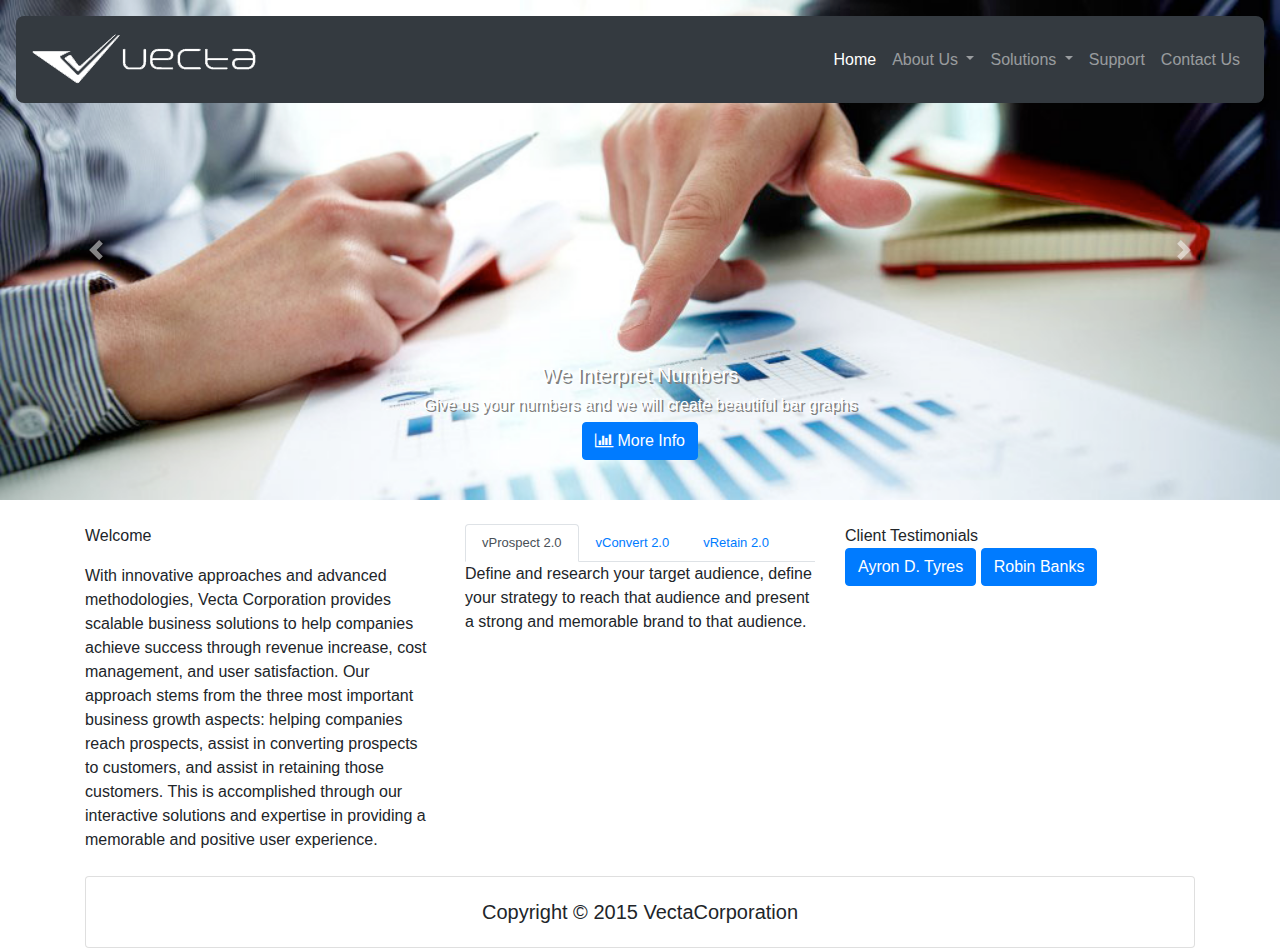
<file: index.html>
<!doctype html>
<html lang="en">
<head>
    <!-- Required meta tags -->
    <meta charset="utf-8">
    <meta name="viewport" content="width=device-width, initial-scale=1, shrink-to-fit=no">

    <!-- Bootstrap CSS -->
    <link rel="stylesheet" href="https://maxcdn.bootstrapcdn.com/bootstrap/4.0.0/css/bootstrap.min.css" integrity="sha384-Gn5384xqQ1aoWXA+058RXPxPg6fy4IWvTNh0E263XmFcJlSAwiGgFAW/dAiS6JXm" crossorigin="anonymous">
    <link rel="stylesheet" href="https://cdnjs.cloudflare.com/ajax/libs/font-awesome/4.7.0/css/font-awesome.min.css">
    <link rel="stylesheet" href="styles/styles.css">
    <title>Hello, world!</title>
</head>
<body>


<div id="carouselExampleControls" class="carousel slide" data-ride="carousel">
    <div class="carousel-inner">
        <div class="carousel-item active">
            <img class="d-block w-100" src="images/header1.jpg" alt="First slide">
            <div class="carousel-caption d-none d-md-block">
                <h5 style="text-shadow: 2px 2px gray">We Interpret Numbers</h5>
                <h6 style="text-shadow: 2px 2px gray">Give us your numbers and we will create beautiful bar graphs</h6>
                <button id="carouselButton1" type="button" class="btn btn-primary"> <i class="fa fa-bar-chart"></i> More Info</button>
            </div>

        </div>
        <div class="carousel-item">
            <img class="d-block w-100" src="images/header2.jpg" alt="Second slide">
            <div class="carousel-caption d-none d-md-block">
                <h5>Make the Deal</h5>
                <p>You will close every deal with a handshake</p>
                <button type="button" class="btn btn-primary"> <i class="fa fa-thumbs-up"></i> More Info</button>
            </div>
        </div>
        <div class="carousel-item">
            <img class="d-block w-100" src="images/header3.jpg" alt="Third slide">
            <div class="carousel-caption d-none d-md-block">
                <h3 style="text-shadow: 2px 2px gray">Lorem </h3>
            </div>
        </div>
        <div class="carousel-item">
            <img class="d-block w-100" src="images/header4.jpg" alt="Forth slide">
            <div class="carousel-caption d-none d-md-block">
                <h3 style="text-shadow: 2px 2px gray">Lorem </h3>
            </div>
        </div>
    </div>
    <a class="carousel-control-prev" href="#carouselExampleControls" role="button" data-slide="prev">
        <span class="carousel-control-prev-icon" aria-hidden="true"></span>
        <span class="sr-only">Previous</span>
    </a>
    <a class="carousel-control-next" href="#carouselExampleControls" role="button" data-slide="next">
        <span class="carousel-control-next-icon" aria-hidden="true"></span>
        <span class="sr-only">Next</span>
    </a>
</div>
<div id="contForNav" class="container-fluid">
<nav class="navbar navbar-expand-md navbar-dark bg-dark">
    <a class="navbar-brand" href="#">
        <img src="images/logo.png" alt="">
    </a>
    <button class="navbar-toggler" type="button" data-toggle="collapse" data-target="#navbarText" aria-controls="navbarText" aria-expanded="false" aria-label="Toggle navigation">
        <span class="navbar-toggler-icon"></span>
    </button>
    <div class="collapse navbar-collapse justify-content-end" id="navbarText">
        <ul class="nav navbar-nav ">
            <li class="nav-item active">
                <a class="nav-link" href="#">Home <span class="sr-only">(current)</span></a>
            </li>
            <li class="nav-item dropdown">
                <a class="nav-link dropdown-toggle" href="#" id="navbarDropdownMenuLinkAboutUs" role="button" data-toggle="dropdown" aria-haspopup="true" aria-expanded="false">
                    About Us
                </a>
            </li>
            <li class="nav-item dropdown">
                <a class="nav-link dropdown-toggle" href="#" id="navbarDropdownMenuLink" role="button" data-toggle="dropdown" aria-haspopup="true" aria-expanded="false">
                    Solutions
                </a>
                <div class="dropdown-menu" aria-labelledby="navbarDropdownMenuLink">
                    <a class="dropdown-item" href="solutions.html#list-item-1">vProspect 2.0</a>
                    <a class="dropdown-item" href="solutions.html#list-item-2">vConvert 2.0</a>
                    <a class="dropdown-item" href="solutions.html#list-item-3">vRetain 2.0 <span class="badge badge-dark">New!</span></a>
                </div>
            </li>
            <li class="nav-item">
                <a class="nav-link" href="#">Support</a>
            </li>
            <li class="nav-item">
                <a class="nav-link" href="#">Contact Us</a>
            </li>
        </ul>
        <!--        <span class="navbar-text">-->
        <!--				<em>24/7 365 turnkey vSolutions for your agile ebusiness!</em>-->
        <!--			</span>-->
    </div>
</nav>

</div>
<br>
<div class="container">
    <div class="row">
        <div class="col-sm">
            <p>Welcome</p>

            With innovative approaches and advanced methodologies, Vecta Corporation provides scalable business
            solutions to help companies achieve success through revenue increase, cost management,
            and user satisfaction. Our approach stems from the three most important business growth aspects:
            helping companies reach prospects, assist in converting prospects to customers, and assist in retaining
            those customers. This is accomplished through our interactive solutions and expertise in providing a
            memorable and positive user experience.

        </div>
        <div class="col-sm">

            <ul class="nav nav-tabs" id="myTab" role="tablist">
                <li class="nav-item">
                    <a class="nav-link active" id="home-tab" data-toggle="tab" href="#vProspect" role="tab" aria-controls="vProspect" aria-selected="true">vProspect 2.0</a>
                </li>
                <li class="nav-item">
                    <a class="nav-link" id="profile-tab" data-toggle="tab" href="#vConvert" role="tab" aria-controls="vConvert aria-selected="false">vConvert 2.0</a>
                </li>
                <li class="nav-item">
                    <a class="nav-link" id="contact-tab" data-toggle="tab" href="#vRetain" role="tab" aria-controls="vRetain" aria-selected="false">vRetain 2.0</a>
                </li>
            </ul>
            <div class="tab-content" id="myTabContent">
                <div class="tab-pane fade show active" id="vProspect" role="tabpanel" aria-labelledby="vProspect-tab">
                    Define and research your target audience, define your strategy to reach that audience and
                    present a strong and memorable brand to that audience.
                </div>
                <div class="tab-pane fade" id="vConvert" role="tabpanel" aria-labelledby="vConvert-tab">
                    Create a highly user-friendly and easy-to-navigate information architecture that will
                    help your prospects interact with the company on a highly interactive level.
                </div>
                <div class="tab-pane fade" id="vRetain" role="tabpanel" aria-labelledby="vRetain-tab">
                    Build on existing customer relationships to improve productivity and
                    maximize customer loyalty, while growing revenues.
                </div>
            </div>


        </div>
        <div class="col-sm">
            Client Testimonials<br>

            <div id="accordion">
                    <button class="btn btn-primary" data-toggle="collapse" data-target="#collapseOne" aria-expanded="false" aria-controls="collapseOne">
                        Ayron D. Tyres
                    </button>

                    <button class="btn btn-primary" data-toggle="collapse" data-target="#collapseTwo" aria-expanded="false" aria-controls="collapseTwo">
                        Robin Banks
                    </button>
            <div id="collapseOne" class="collapse" aria-labelledby="headingOne" data-parent="#accordion">
                    <div class="card-body">
                        <p>Throughout the years we have worked with Vecta Corporation, we have always been amazed at
                            the level of dedication and professionalism that they have provided us and our WGDC products.
                            It is this commitment that has increased both our income and exposure exponentially.
                        </p>
                        Aaron D. Tyres<br>
                        CEO<br>
                        American Rubber, Inc.
                    </div>

                    </div>

                    <div id="collapseTwo" class="collapse" aria-labelledby="headingTwo" data-parent="#accordion">
                        <div class="card-body">
                            <p>Incredible results from an incredible effort by the Vecta Corporation team! We are very pleased with the business benefits we have rceived by working with them.
                            </p>
                            Robin Banks<br>
                            CTO<br>
                            Profits Financial, LLC.
                        </div>
                    </div>
            </div>
        </div>
    </div>
</div>
<br>
<div class="container">
    <div class="card">

        <div class="card-body">
            <blockquote class="blockquote mb-0">
                <footer class="footer"> Copyright &#169; 2015 VectaCorporation</footer>
            </blockquote>
        </div>
    </div>

</div>



<!-- Optional JavaScript -->
<!-- jQuery first, then Popper.js, then Bootstrap JS -->
<script src="https://code.jquery.com/jquery-3.2.1.slim.min.js" integrity="sha384-KJ3o2DKtIkvYIK3UENzmM7KCkRr/rE9/Qpg6aAZGJwFDMVNA/GpGFF93hXpG5KkN" crossorigin="anonymous"></script>
<script src="https://cdnjs.cloudflare.com/ajax/libs/popper.js/1.12.9/umd/popper.min.js" integrity="sha384-ApNbgh9B+Y1QKtv3Rn7W3mgPxhU9K/ScQsAP7hUibX39j7fakFPskvXusvfa0b4Q" crossorigin="anonymous"></script>
<script src="https://maxcdn.bootstrapcdn.com/bootstrap/4.0.0/js/bootstrap.min.js" integrity="sha384-JZR6Spejh4U02d8jOt6vLEHfe/JQGiRRSQQxSfFWpi1MquVdAyjUar5+76PVCmYl" crossorigin="anonymous"></script>
</body>
</html>
</file>
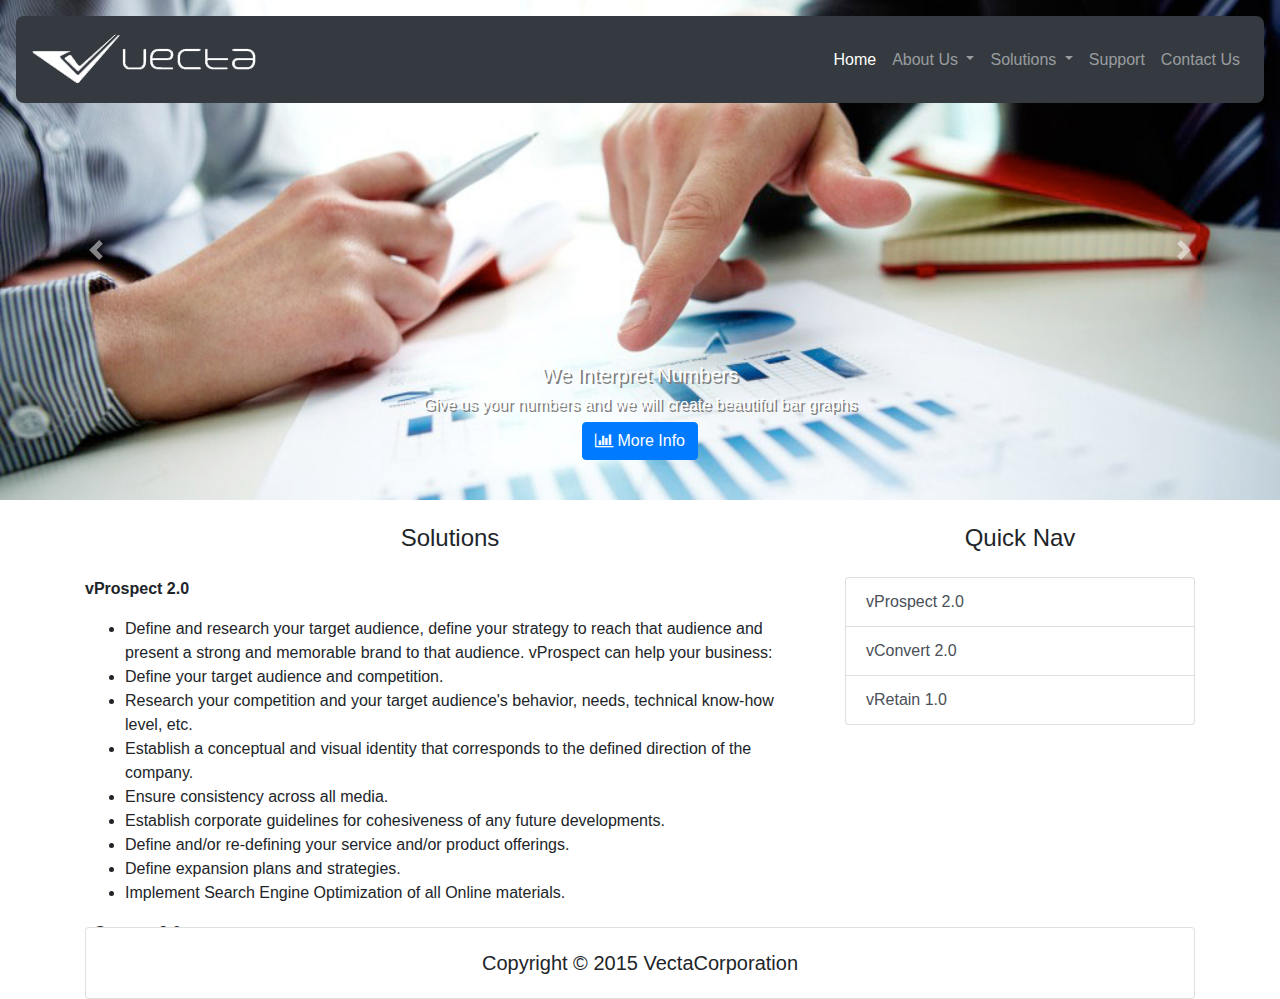
<file: solutions.html>
<!doctype html>
<html lang="en">
<head>
    <!-- Required meta tags -->
    <meta charset="utf-8">
    <meta name="viewport" content="width=device-width, initial-scale=1, shrink-to-fit=no">

    <!-- Bootstrap CSS -->
    <link rel="stylesheet" href="https://maxcdn.bootstrapcdn.com/bootstrap/4.0.0/css/bootstrap.min.css" integrity="sha384-Gn5384xqQ1aoWXA+058RXPxPg6fy4IWvTNh0E263XmFcJlSAwiGgFAW/dAiS6JXm" crossorigin="anonymous">
    <link rel="stylesheet" href="https://cdnjs.cloudflare.com/ajax/libs/font-awesome/4.7.0/css/font-awesome.min.css">
    <link rel="stylesheet" href="styles/styles.css">
    <title>Hello, world!</title>
</head>
<body>


<div id="carouselExampleControls" class="carousel slide" data-ride="carousel">
    <div class="carousel-inner">
        <div class="carousel-item active">
            <img class="d-block w-100" src="images/header1.jpg" alt="First slide">
            <div class="carousel-caption d-none d-md-block">
                <h5 style="text-shadow: 2px 2px gray">We Interpret Numbers</h5>
                <h6 style="text-shadow: 2px 2px gray">Give us your numbers and we will create beautiful bar graphs</h6>
                <button id="carouselButton1" type="button" class="btn btn-primary"> <i class="fa fa-bar-chart"></i> More Info</button>
            </div>
        </div>
        <div class="carousel-item">
            <img class="d-block w-100" src="images/header2.jpg" alt="Second slide">
            <div class="carousel-caption d-none d-md-block">
                <h5>Make the Deal</h5>
                <p>You will close every deal with a handshake</p>
                <button type="button" class="btn btn-primary"> <i class="fa fa-thumbs-up"></i> More Info</button>
            </div>
        </div>
        <div class="carousel-item">
            <img class="d-block w-100" src="images/header3.jpg" alt="Third slide">
            <div class="carousel-caption d-none d-md-block">
                <h3 style="text-shadow: 2px 2px gray">Lorem </h3>
            </div>
        </div>
        <div class="carousel-item">
            <img class="d-block w-100" src="images/header4.jpg" alt="Forth slide">
            <div class="carousel-caption d-none d-md-block">
                <h3 style="text-shadow: 2px 2px gray">Lorem </h3>
            </div>
        </div>
    </div>
    <a class="carousel-control-prev" href="#carouselExampleControls" role="button" data-slide="prev">
        <span class="carousel-control-prev-icon" aria-hidden="true"></span>
        <span class="sr-only">Previous</span>
    </a>
    <a class="carousel-control-next" href="#carouselExampleControls" role="button" data-slide="next">
        <span class="carousel-control-next-icon" aria-hidden="true"></span>
        <span class="sr-only">Next</span>
    </a>
</div>
<div id="contForNav" class="container-fluid">
    <nav class="navbar navbar-expand-md navbar-dark bg-dark">
        <a class="navbar-brand" href="#">
            <img src="images/logo.png" alt="">
        </a>
        <button class="navbar-toggler" type="button" data-toggle="collapse" data-target="#navbarText" aria-controls="navbarText" aria-expanded="false" aria-label="Toggle navigation">
            <span class="navbar-toggler-icon"></span>
        </button>
        <div class="collapse navbar-collapse justify-content-end" id="navbarText">
            <ul class="nav navbar-nav ">
                <li class="nav-item active">
                    <a class="nav-link" href="index.html">Home <span class="sr-only">(current)</span></a>
                </li>
                <li class="nav-item dropdown">
                    <a class="nav-link dropdown-toggle" href="#" id="navbarDropdownMenuLinkAboutUs" role="button" data-toggle="dropdown" aria-haspopup="true" aria-expanded="false">
                        About Us
                    </a>
                </li>
                <li class="nav-item dropdown">
                    <a class="nav-link dropdown-toggle" href="#" id="navbarDropdownMenuLink" role="button" data-toggle="dropdown" aria-haspopup="true" aria-expanded="false">
                        Solutions
                    </a>
                    <div class="dropdown-menu" aria-labelledby="navbarDropdownMenuLink">
                        <a class="dropdown-item" href="#list-item-1">vProspect 2.0</a>
                        <a class="dropdown-item" href="#list-item-2">vConvert 2.0</a>
                        <a class="dropdown-item" href="#list-item-3">vRetain 2.0 <span class="badge badge-dark">New!</span></a>
                    </div>
                </li>
                <li class="nav-item">
                    <a class="nav-link" href="#">Support</a>
                </li>
                <li class="nav-item">
                    <a class="nav-link" href="#">Contact Us</a>
                </li>
            </ul>

        </div>
    </nav>
</div>

<div class="container">
    <div class="row">
        <div  class="col-sm-8">
            <h4> Solutions </h4>
            <div id="scrollDiv" data-spy="scroll" data-target="#list-example" data-offset="0" class="scrollspy-example">

                <div id="list-item-1"><p><strong>vProspect 2.0</strong></p>

                    <ul>
                        <li>Define and research your target audience, define your strategy to reach that audience and
                            present a
                            strong and memorable brand to that audience. vProspect can help your business:
                        </li>

                        <li>Define your target audience and competition.</li>

                        <li>Research your competition and your target audience's behavior, needs, technical know-how
                            level,
                            etc.
                        </li>

                        <li>Establish a conceptual and visual identity that corresponds to the defined direction of the
                            company.
                        </li>

                        <li>Ensure consistency across all media.</li>

                        <li>Establish corporate guidelines for cohesiveness of any future developments.</li>

                        <li>Define and/or re-defining your service and/or product offerings.</li>

                        <li>Define expansion plans and strategies.</li>

                        <li>Implement Search Engine Optimization of all Online materials.</li>
                    </ul>
                </div>


                <div id="list-item-2"><p><strong>vConvert 2.0</strong></p>

                    <ul>
                        <li>Create a highly user-friendly and easy-to-navigate information architecture that will help
                            your
                            prospects
                            interact with the company on a highly interactive level. vConvert can help your business:
                        </li>

                        <li>Build a visual and functional user front end that focuses exclusively on providing an
                            exceptional
                            user
                            experience while conveying company, service and product information.
                        </li>

                        <li>Cause the desired emotional response in a user to facilitate conversion to a client.</li>

                        <li>Build sites that move beyond merely conveying information. They advertise, motivate, excite
                            and
                            inspire.
                            Users are more likely to remember and recommend your site.
                        </li>

                        <li>Research your target audience's behavior, needs, technical know-how and level, etc.</li>

                        <li>Develop any applicable back-end programs to facilitate user interaction with the company and
                            offerings
                            on a highly functional level to allow any kind of online transactions and a completely
                            centralized
                            information collection and access point, accessible from any location.
                        </li>

                        <li>Create an architecture to display the site content and information in a logical and easy to
                            access
                            manner. Facilitating thereby the desired ease, for the user to find what they are looking
                            for
                            quickly
                            and easily. Allowing the user to focus on the subject at hand rather than searching for
                            information
                            on
                            the site.
                        </li>
                    </ul>
                </div>


                <div id="list-item-3"><p><strong>vRetain 1.0</strong></p>

                    <ul>
                        <li>Build on existing customer relationships to improve productivity and maximize customer
                            loyalty,
                            while
                            growing revenues. vRetain can help your business:
                        </li>

                        <li>Streamline existing business infrastructures by utilizing technology for automation,
                            information
                            centralization, and information sharing among all business units and departments, as well as
                            efficient
                            prospect & customer tracking and interaction within the company.
                        </li>

                        <li>Collect crucial information, data and statistics that allow a company to keep in touch with
                            users in
                            a
                            very customized, highly targeted way.
                        </li>

                        <li>Analyze site visitor behavior through traffic analysis, usability studies and interactive
                            polling.
                            Recommending and making site and application adjustments to improve usability and user
                            experience.
                        </li>
                    </ul>
                </div>
            </div>

        </div>
        <div class="col-sm">
            <h4> Quick Nav</h4>
            <div id="list-example" class="list-group">
                <a class="list-group-item list-group-item-action" href="#list-item-1">vProspect 2.0</a>
                <a class="list-group-item list-group-item-action" href="#list-item-2">vConvert 2.0</a>
                <a class="list-group-item list-group-item-action" href="#list-item-3">vRetain 1.0</a>
            </div>
        </div>
    </div>
</div>


<div class="container">
    <div class="card">

        <div class="card-body">
            <blockquote class="blockquote mb-0">
                <footer class="footer"> Copyright &#169; 2015 VectaCorporation</footer>
            </blockquote>
        </div>
    </div>

</div>



<!-- Optional JavaScript -->
<!-- jQuery first, then Popper.js, then Bootstrap JS -->
<script src="https://code.jquery.com/jquery-3.2.1.slim.min.js" integrity="sha384-KJ3o2DKtIkvYIK3UENzmM7KCkRr/rE9/Qpg6aAZGJwFDMVNA/GpGFF93hXpG5KkN" crossorigin="anonymous"></script>
<script src="https://cdnjs.cloudflare.com/ajax/libs/popper.js/1.12.9/umd/popper.min.js" integrity="sha384-ApNbgh9B+Y1QKtv3Rn7W3mgPxhU9K/ScQsAP7hUibX39j7fakFPskvXusvfa0b4Q" crossorigin="anonymous"></script>
<script src="https://maxcdn.bootstrapcdn.com/bootstrap/4.0.0/js/bootstrap.min.js" integrity="sha384-JZR6Spejh4U02d8jOt6vLEHfe/JQGiRRSQQxSfFWpi1MquVdAyjUar5+76PVCmYl" crossorigin="anonymous"></script>
</body>
</html>
</file>
<file: styles/styles.css>
#contForNav {
    position: absolute !important;
    top: 0px;
    width: 100%;
    padding: 0px !important;
}

nav {
    margin: 1em !important;
    border-radius: 0.5em;
}

footer {
    text-align: center;
}

#scrollDiv {
    position: relative;
    height: 350px;
    overflow-y: scroll;
}

h4 {
    margin: 1em;
    text-align: center;
}
#myTab {
    font-size: small;
}
/*body {*/
/*    position: relative;*/
/*}*/
</file>
